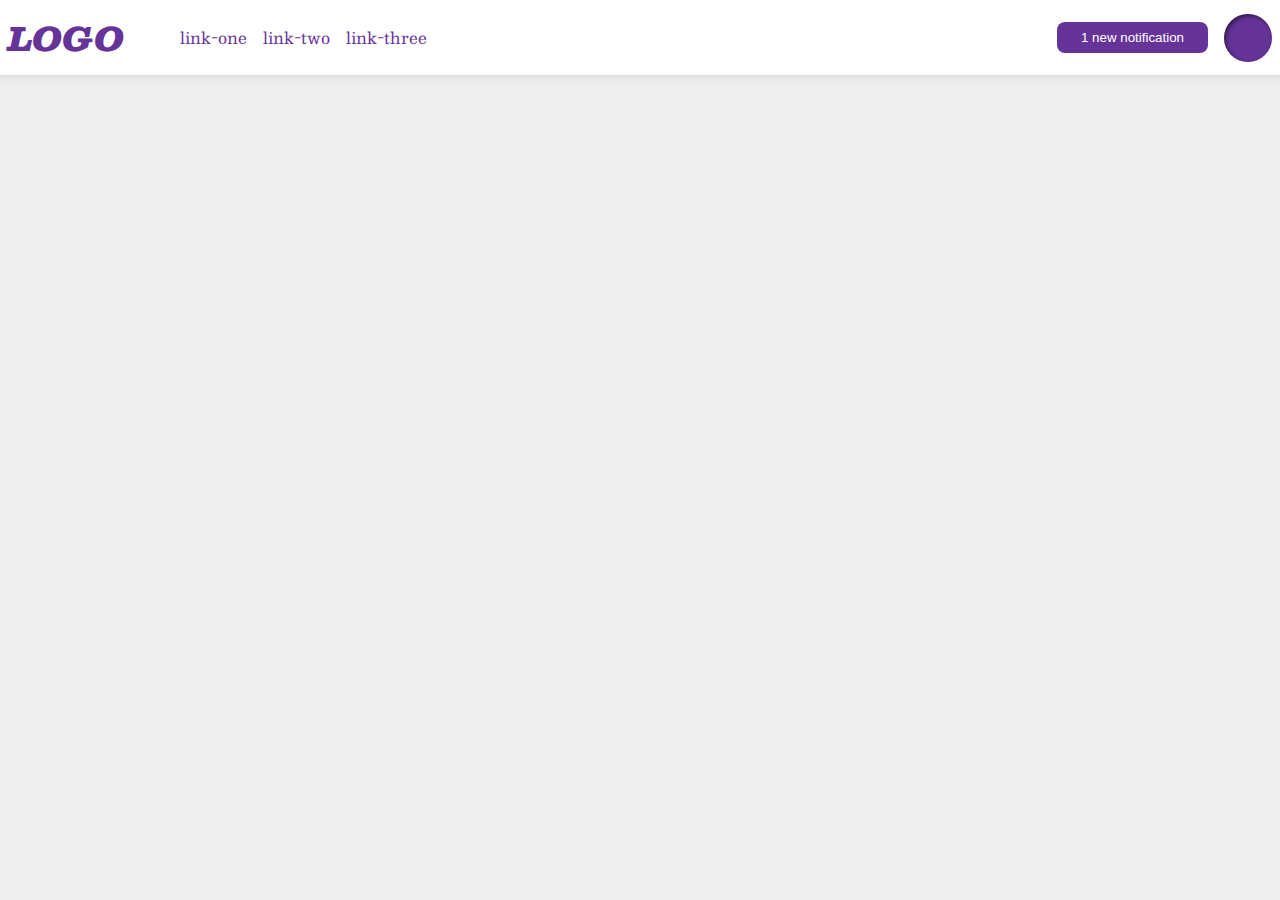
<file: flex/03-flex-header-2/index.html>
<!DOCTYPE html>
<html lang="en">
  <head>
    <meta charset="UTF-8">
    <meta http-equiv="X-UA-Compatible" content="IE=edge">
    <meta name="viewport" content="width=device-width, initial-scale=1.0">
    <title>Flex Header 2</title>
    <link rel="stylesheet" href="style.css">
  </head>
  <body>
    <div class="header">
      <div class="left-items">
        <div class="logo">
          LOGO
        </div>
        <ul class="links">
          <li><a href="google.com">link-one</a></li>
          <li><a href="google.com">link-two</a></li>
          <li><a href="google.com">link-three</a></li>
        </ul>
      </div>
      <div class="right-items">
        <button class="notifications">
          1 new notification
        </button>
        <div class="profile-image"></div>
      </div>
    </div>
  </body>
</html>
</file>
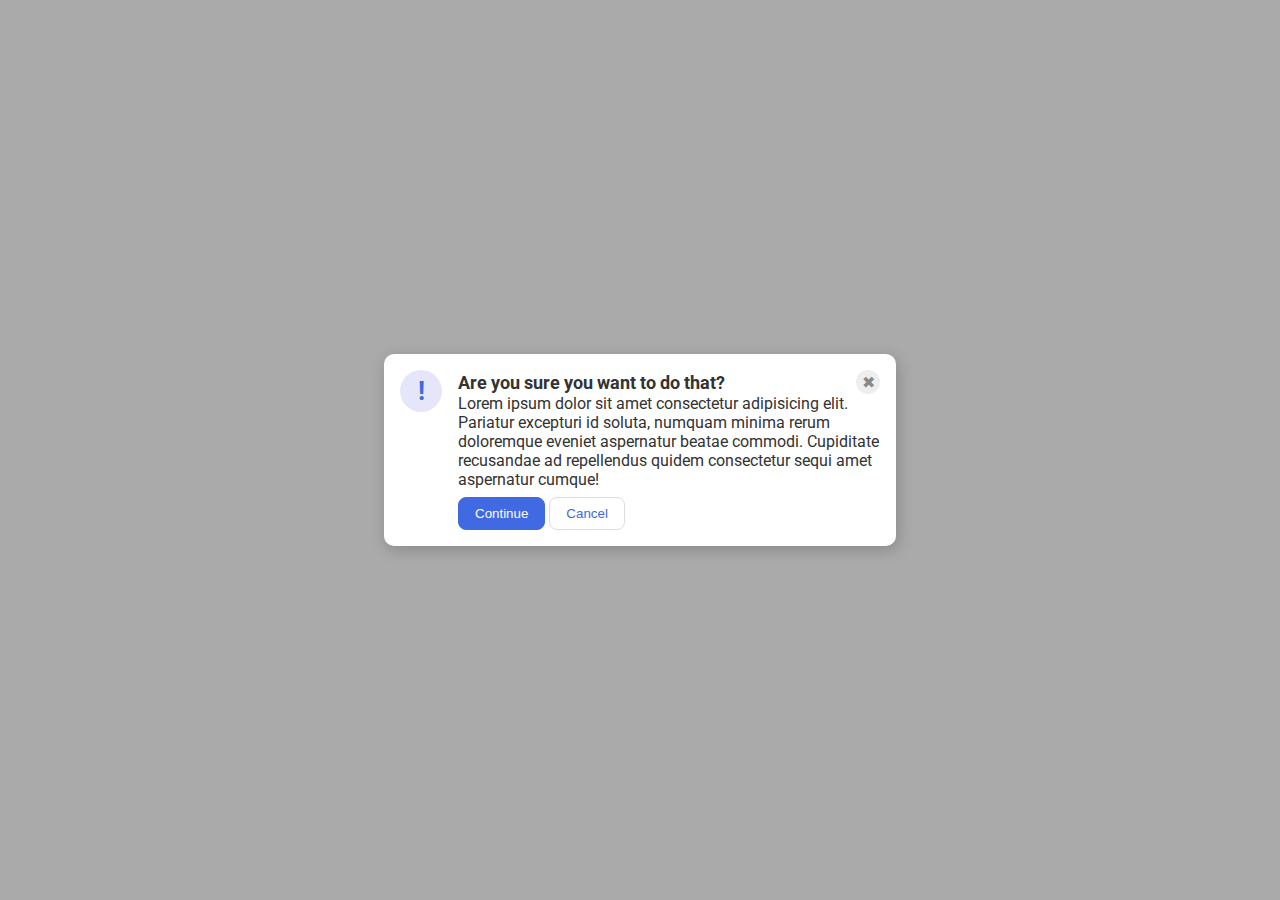
<file: flex/05-flex-modal/index.html>
<!DOCTYPE html>
<html lang="en">
  <head>
    <meta charset="UTF-8">
    <meta http-equiv="X-UA-Compatible" content="IE=edge">
    <meta name="viewport" content="width=device-width, initial-scale=1.0">
    <link rel="stylesheet" href="style.css">
    <title>Modal</title>
  </head>
  <body>
    <div class="modal">
        <div class="icon">!</div>
        <!--For some reason, putting the whole section into the class "container" reforamts the entire box correctly-->
        <div class="container">
        <div class="header">Are you sure you want to do that?
          <div class="close-button">✖</div>
        </div>      
        <div class="text">Lorem ipsum dolor sit amet consectetur adipisicing elit. Pariatur excepturi id soluta, numquam minima rerum doloremque eveniet aspernatur beatae commodi. Cupiditate recusandae ad repellendus quidem consectetur sequi amet aspernatur cumque!</div>
        <button class="continue">Continue</button>
        <button class="cancel">Cancel</button>
      </div>
    </div>
    </div>
  </body>
</html>
</file>
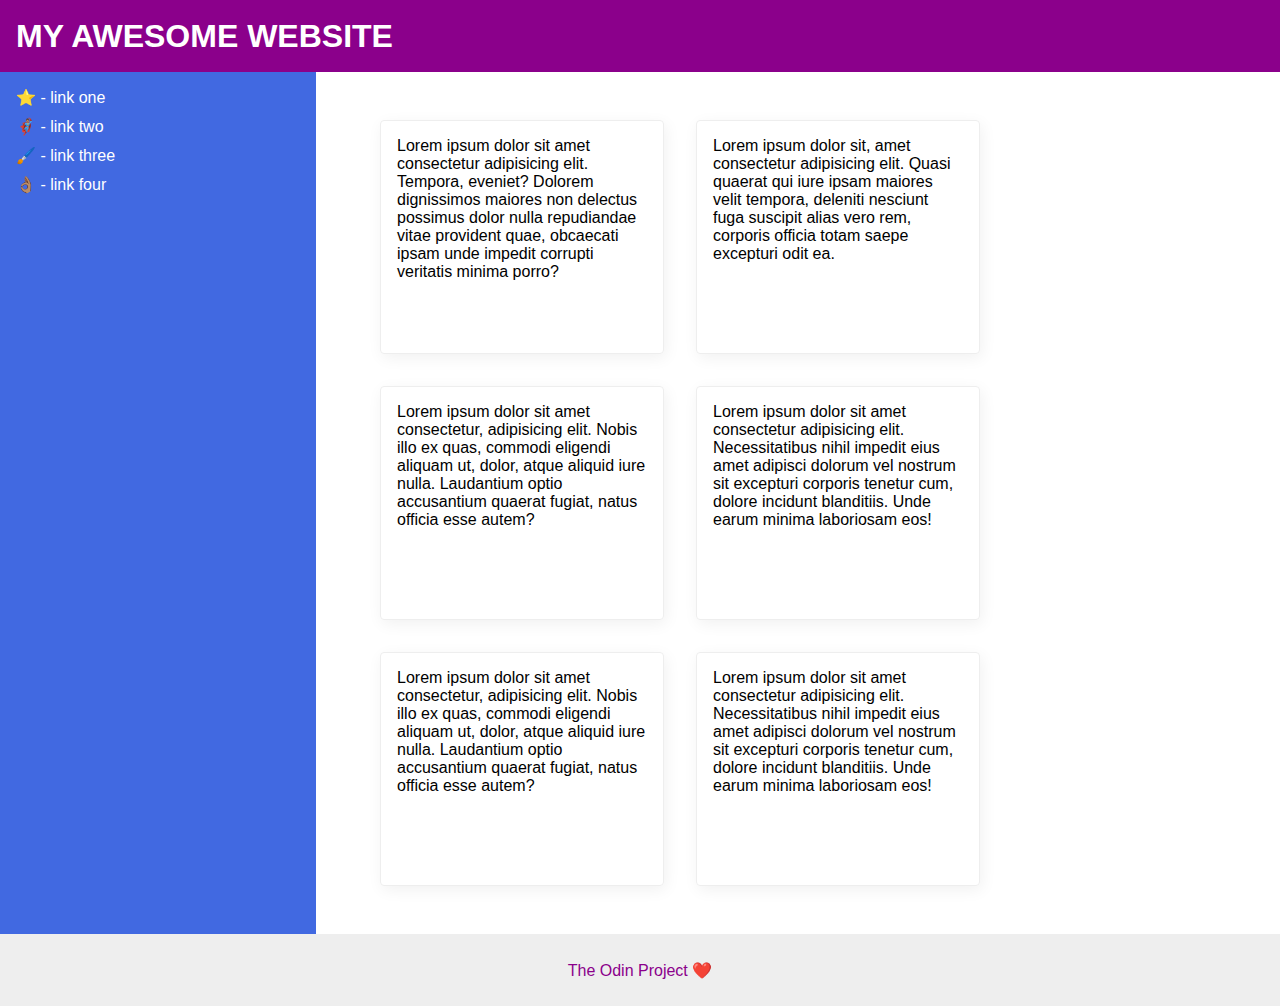
<file: flex/07-flex-layout-2/index.html>
<!DOCTYPE html>
<html lang="en">
  <head>
    <meta charset="UTF-8">
    <meta http-equiv="X-UA-Compatible" content="IE=edge">
    <meta name="viewport" content="width=device-width, initial-scale=1.0">
    <title>The Holy Grail</title>
    <link rel="stylesheet" href="style.css">
  </head>
  <body>
    <div class="header">
      MY AWESOME WEBSITE
    </div>
    
  <div class="content">
    <div class="sidebar">
      <ul>
        <li><a href="#">⭐ - link one</a></li>
        <li><a href="#">🦸🏽‍♂️ - link two</a></li>
        <li><a href="#">🖌️ - link three</a></li>
        <li><a href="#">👌🏽 - link four</a></li>
      </ul>
    </div>
    <div class="cards">
      <div class="card">Lorem ipsum dolor sit amet consectetur adipisicing elit. Tempora, eveniet? Dolorem dignissimos maiores non delectus possimus dolor nulla repudiandae vitae provident quae, obcaecati ipsam unde impedit corrupti veritatis minima porro?</div>
      <div class="card">Lorem ipsum dolor sit, amet consectetur adipisicing elit. Quasi quaerat qui iure ipsam maiores velit tempora, deleniti nesciunt fuga suscipit alias vero rem, corporis officia totam saepe excepturi odit ea.</div>
      <div class="card">Lorem ipsum dolor sit amet consectetur, adipisicing elit. Nobis illo ex quas, commodi eligendi aliquam ut, dolor, atque aliquid iure nulla. Laudantium optio accusantium quaerat fugiat, natus officia esse autem?</div>
      <div class="card">Lorem ipsum dolor sit amet consectetur adipisicing elit. Necessitatibus nihil impedit eius amet adipisci dolorum vel nostrum sit excepturi corporis tenetur cum, dolore incidunt blanditiis. Unde earum minima laboriosam eos!</div>
      <div class="card">Lorem ipsum dolor sit amet consectetur, adipisicing elit. Nobis illo ex quas, commodi eligendi aliquam ut, dolor, atque aliquid iure nulla. Laudantium optio accusantium quaerat fugiat, natus officia esse autem?</div>
      <div class="card">Lorem ipsum dolor sit amet consectetur adipisicing elit. Necessitatibus nihil impedit eius amet adipisci dolorum vel nostrum sit excepturi corporis tenetur cum, dolore incidunt blanditiis. Unde earum minima laboriosam eos!</div>
    </div>
  </div>

    <div class="footer">
      The Odin Project ❤️
    </div>
  </body>
</html>
</file>
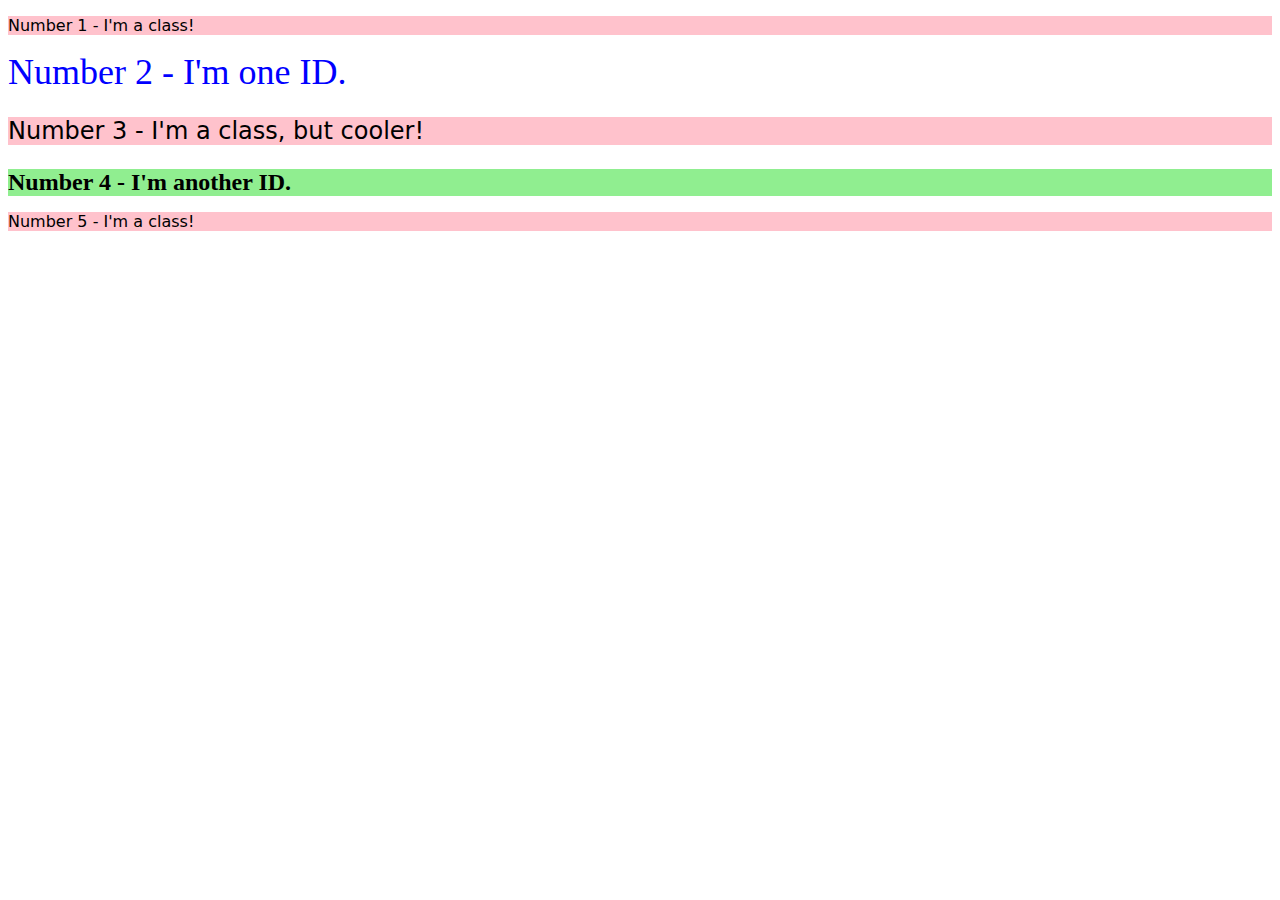
<file: foundations/02-class-id-selectors/index.html>
<!DOCTYPE html>
<html lang="en">
  <head>
    <meta charset="UTF-8">
    <meta http-equiv="X-UA-Compatible" content="IE=edge">
    <meta name="viewport" content="width=device-width, initial-scale=1.0">
    <title>Class and ID Selectors</title>
    <link rel="stylesheet" href="style.css">
  </head>
  <body>
    <p class="odd-number">Number 1 - I'm a class!</p>
    <div id="element-2">Number 2 - I'm one ID.</div>
    <p class="odd-number bigger1">Number 3 - I'm a class, but cooler!</p>
    <div id="element-4">Number 4 - I'm another ID.</div>
    <p class="odd-number">Number 5 - I'm a class!</p>
  </body>
</html>
</file>
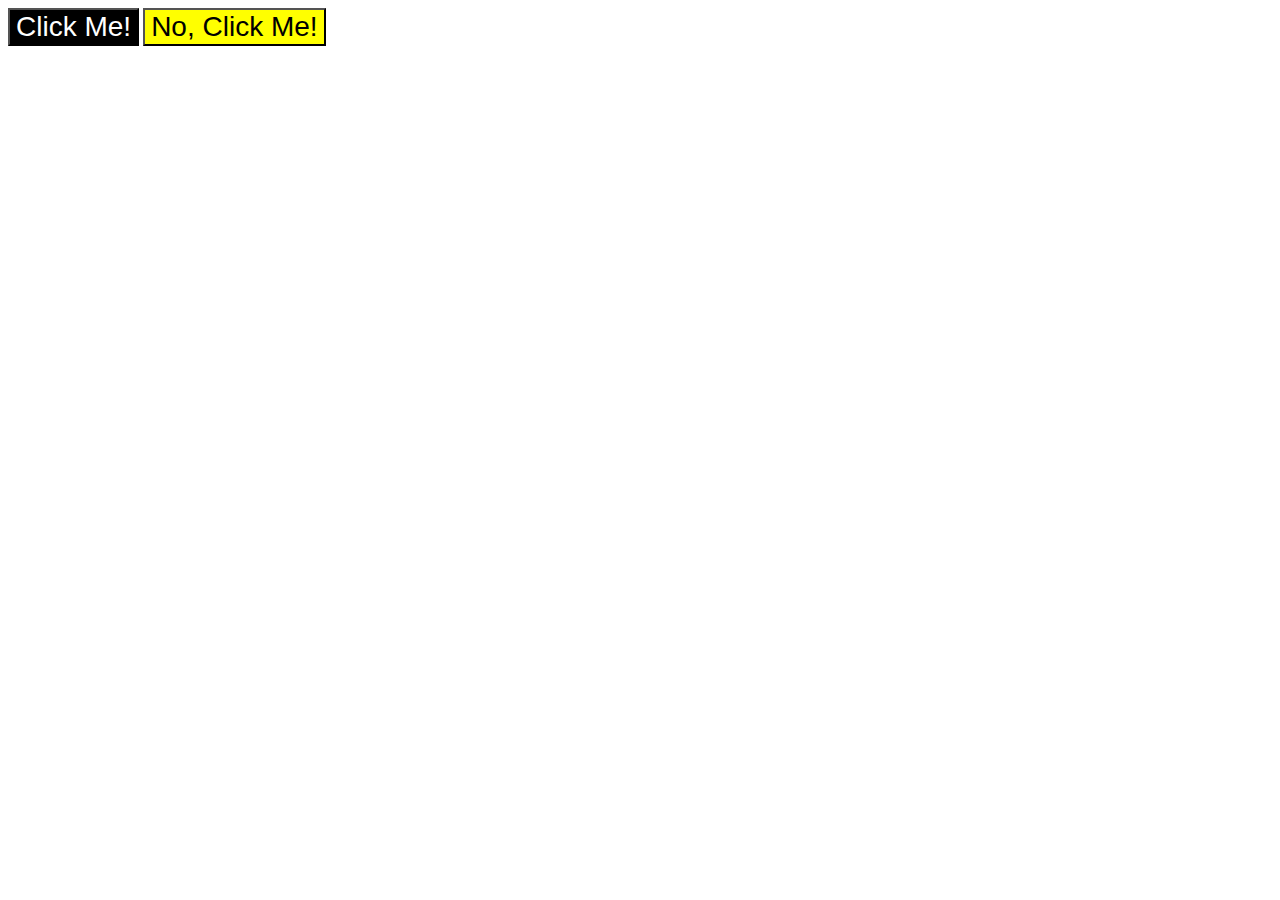
<file: foundations/03-grouping-selectors/index.html>
<!DOCTYPE html>
<html lang="en">
  <head>
    <meta charset="UTF-8">
    <meta http-equiv="X-UA-Compatible" content="IE=edge">
    <meta name="viewport" content="width=device-width, initial-scale=1.0">
    <title>Grouping Selectors</title>
    <link rel="stylesheet" href="style.css">
  </head>
  <body>
    <button class="button-1">Click Me!</button>
    <button class="button-2">No, Click Me!</button>
  </body>
</html>
</file>
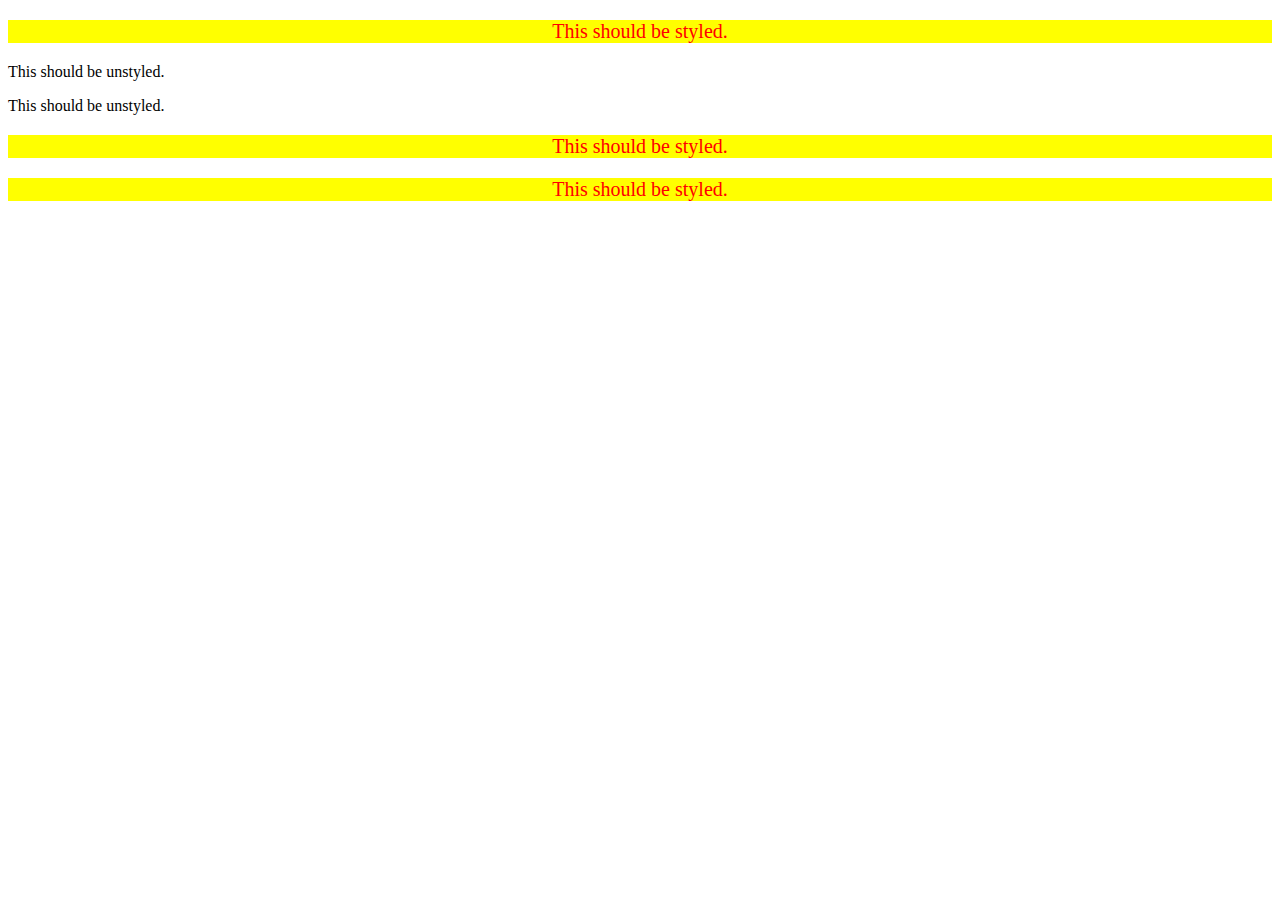
<file: foundations/05-descendant-combinator/index.html>
<!DOCTYPE html>
<html lang="en">
  <head>
    <meta charset="UTF-8">
    <meta http-equiv="X-UA-Compatible" content="IE=edge">
    <meta name="viewport" content="width=device-width, initial-scale=1.0">
    <title>Descendant Combinator</title>
    <link rel="stylesheet" href="style.css">
  </head>
  <body>
    <div>
      <p class="stylier">This should be styled.</p>
    </div>
    <p class="text">This should be unstyled.</p>
    <p class="text">This should be unstyled.</p>
    <div>
      <p class="stylier">This should be styled.</p>
      <p class="stylier">This should be styled.</p>
    </div>
  </body>
</html>

<!--Do a commit and then youre done-->
</file>
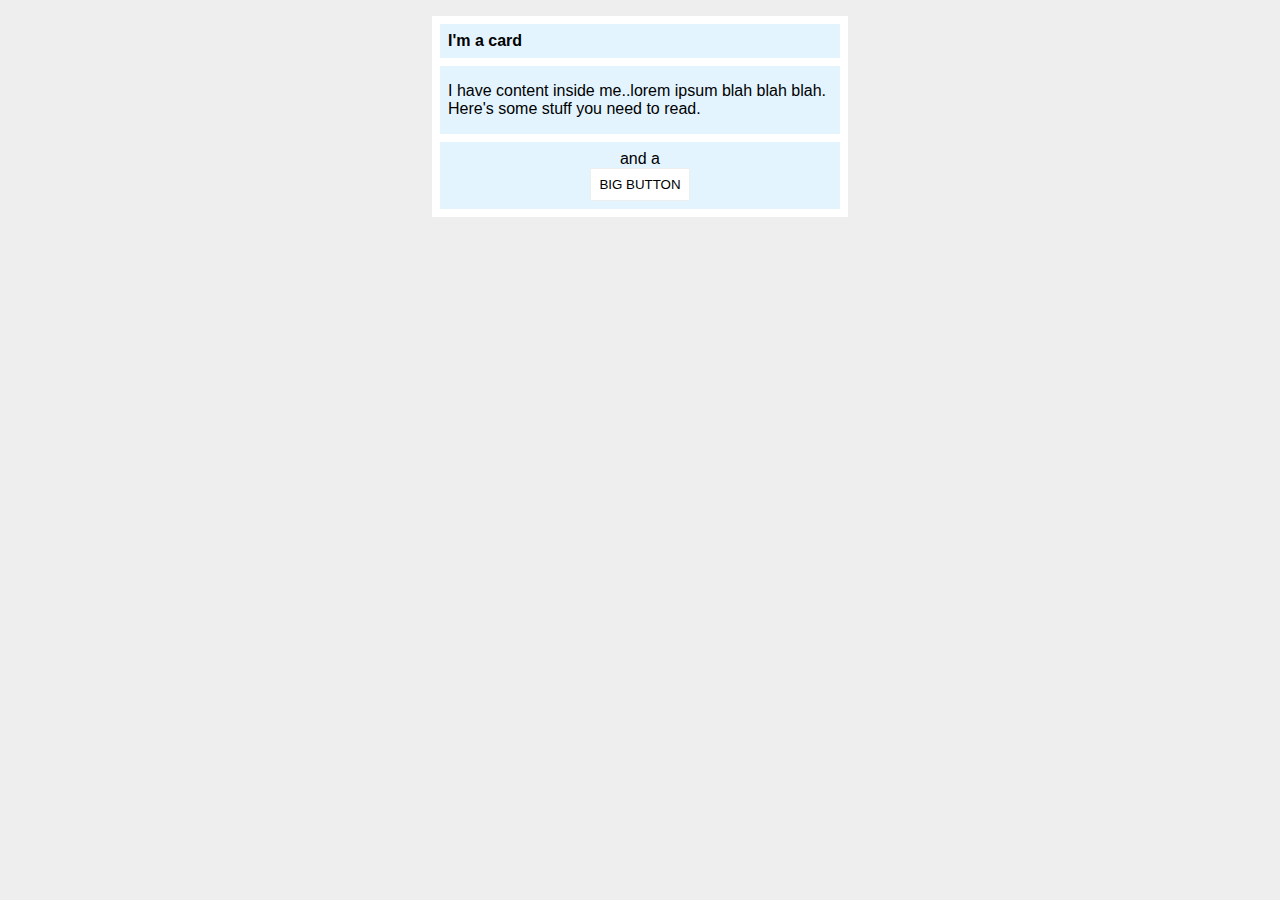
<file: margin-and-padding/02-margin-and-padding-2/index.html>
<!DOCTYPE html>
<html lang="en">
  <head>
    <meta charset="UTF-8">
    <meta http-equiv="X-UA-Compatible" content="IE=edge">
    <meta name="viewport" content="width=device-width, initial-scale=1.0">
    <title>Margin and Padding exercise 2</title>
    <link rel="stylesheet" href="style.css">
  </head>
  <body>
    <div class="card">
      <h1 class="title">I'm a card</h1>
      <div class="content">I have content inside me..lorem ipsum blah blah blah. Here's some stuff you need to read.</div>
      <div class="button-container">and a <button id="big-but">BIG BUTTON</button></div>
    </div>
  </body>
</html>
</file>
<file: flex/03-flex-header-2/style.css>
/* this is some magical font-importing.  
you'll learn about it later. */
@import url('https://fonts.googleapis.com/css2?family=Besley:ital,wght@0,400;1,900&display=swap');

body {
  margin: 0;
  background: #eee;
  font-family: Besley, serif;
}

.header {
  background: white;
  border-bottom: 1px solid #ddd;
  box-shadow: 0 0 8px rgba(0,0,0,.1);
  display: flex;
  justify-content: space-between;
  padding: 8px;
}

.profile-image {
  background: rebeccapurple;
  box-shadow: inset 2px 2px 4px rgba(0,0,0,.5);
  border-radius: 50%;
  width: 48px;
  height: 48px;
}

.logo {
  color: rebeccapurple;
  font-size: 32px;
  font-weight: 900;
  font-style: italic;
}

button {
  border: none;
  border-radius: 8px;
  background: rebeccapurple;
  color: white;
  padding: 8px 24px;
}

a {
  /* this removes the line under our links */
  text-decoration: none;
  color: rebeccapurple;
}

ul {
  list-style-type: none;
  display: flex;
  gap: 16px;
}

.right-items {
  display: flex;
  gap: 16px;
  align-items: center;
} 

.left-items {
  display: flex;
  gap: 16px;
  align-items: center;
}
</file>
<file: flex/05-flex-modal/style.css>
@import url('https://fonts.googleapis.com/css2?family=Roboto:wght@400;700&display=swap');

html, body {
  height: 100%;
}

body {
  font-family: Roboto, sans-serif;
  margin: 0;
  background: #aaa;
  color: #333;
  /* I'll give you this one for free lol */
  display: flex;
  align-items: center;
  justify-content: center;
}

.modal {
  background: white;
  width: 480px;
  border-radius: 10px;
  padding: 16px;
  display: flex;
  gap: 16px;
  box-shadow: 2px 4px 16px rgba(0,0,0,.2);
}

.icon {
  color: royalblue;
  font-size: 26px;
  font-weight: 700;
  background: lavender;
  width: 42px;
  height: 42px;
  border-radius: 50%;
  display: flex;
  align-items: center;
  justify-content: center;
  flex-shrink: 0;
  
}

.close-button {
  background: #eee;
  border-radius: 50%;
  color: #888;
  font-weight: 400;
  font-size: 16px;
  height: 24px;
  width: 24px;
  display: flex;
  align-items: center;
  justify-content: center;
}

button {
  padding: 8px 16px;
  border-radius: 8px;
}

button.continue {
  background: royalblue;
  border: 1px solid royalblue;
  color: white;
}

button.cancel {
  background: white;
  border: 1px solid #ddd;
  color: royalblue;
}

.header {
  display: flex;
  font-weight: bold;
  font-size: large;
  justify-content: space-between;
  align-items: center;
}

.text {
  margin-bottom: 8px;
}
</file>
<file: flex/07-flex-layout-2/style.css>
body {
  font-family: -apple-system, BlinkMacSystemFont, 'Segoe UI', Roboto, Oxygen, Ubuntu, Cantarell, 'Open Sans', 'Helvetica Neue', sans-serif;
  margin: 0;
  min-height: 100vh;
  display: flex;
  flex-direction: column;
  /* line below not needed apparently */
  justify-content: space-between;
}

.header {
  height: 72px;
  background: darkmagenta;
  color: white;
  font-size: 32px;
  font-weight: 900;
  display: flex;
  align-items: center;
  padding-left: 16px;
}

.footer {
  height: 72px;
  background: #eee;
  color: darkmagenta;
  display: flex;
  justify-content: center;
  align-items: center;
}

.sidebar {
  width: 300px;
  background: royalblue;
  display: flex;
  flex-shrink: 0;
  padding-left: 16px;
  
}

.card {
  border: 1px solid #eee;
  box-shadow: 2px 4px 16px rgba(0,0,0,.06);
  border-radius: 4px;
  display: flex;
  /* apparently don't need a 'height' line, I changed something along the way so that cards didn't strecth from top to bottom anymore */
  height: 200px;
  width: 250px;
  padding: 16px;
  margin: 16px;
} 

.cards {
  display: flex;
  padding: 32px;
  /*what I had originally to space cards... instead i just added a margin to '.card' */
  /* gap: 30px; */
  flex-wrap: wrap;
} 

.content {
  display: flex;
  flex: 1;
  gap: 16px;
}

ul {
  list-style-type: none;
  padding: 0;
}

li {
  margin-bottom: 10px;
}

a {
  text-decoration: none;
  color: white;
}
</file>
<file: foundations/02-class-id-selectors/style.css>
.odd-number {
    background-color: #ffc2cc;
    font-family: Verdana, Dejavu Sans, sans-serif;
}

.bigger1 {
    font-size: 24px;
}

#element-2 {
    color: #0000ff;
    font-size: 36px;
}

#element-4 {
    background-color: lightgreen;
    font-size: 24px;
    font-weight: 700;
}
</file>
<file: foundations/03-grouping-selectors/style.css>
.button-1 {
    background-color: black;
    color: white;
}

.button-2 {
    background-color: yellow;
}

.button-1,
.button-2 {
    font-size: 28px;
    font-family: "Helvetica", 'Times New Roman', sans-serif;
}
</file>
<file: foundations/05-descendant-combinator/style.css>
div .stylier {
    background-color: yellow;
    color: red;
    font-size: 20px;
    text-align: center;
}
</file>
<file: margin-and-padding/02-margin-and-padding-2/style.css>
body {
  background: #eee;
  font-family: sans-serif;
}

.card {
  width: 400px;
  background: #fff;
  padding: 8px;
  margin: 16px auto;
}

.title {
  background: #e3f4ff;
  margin-bottom: 8px;
  margin-top: 0px;
  font-size: 16px;
  padding: 8px;
}

.content {
  background: #e3f4ff;
  margin-bottom: 8px;
  padding: 16px 8px;
}

.button-container {
  background: #e3f4ff;
  padding: 8px;
  text-align: center;
}

button {
  background: white;
  border: 1px solid #eee;
  text-align: center;
}

#big-but {
  display: block;
  margin-right: 24px;
  margin-left: 24px;
  margin: auto;
  padding: 8px;
}
</file>
